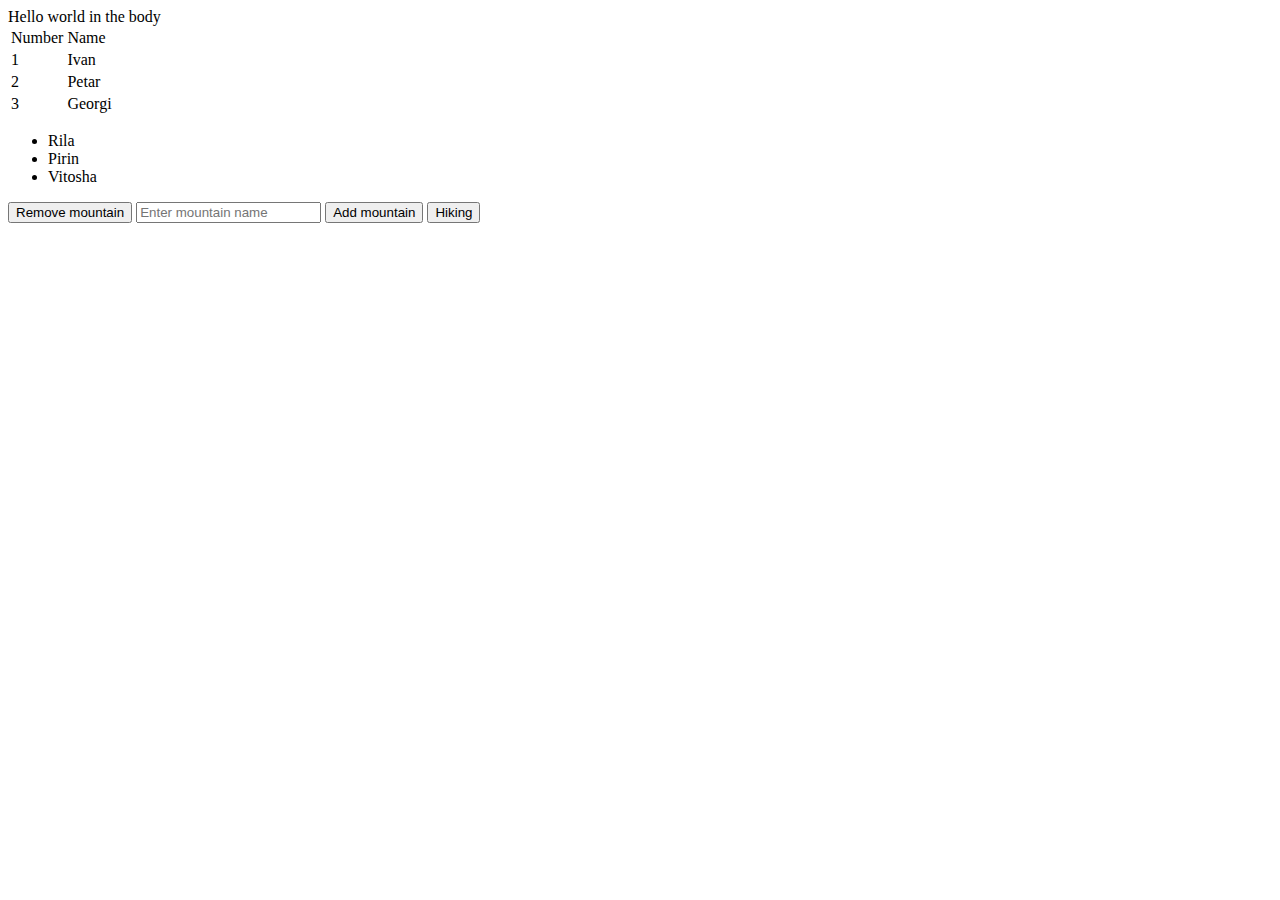
<file: 03_SampleJQuery/WebContent/index.html>
<html>
	<head>
		<title>Hello world in the title</title>
	</head>
	<body>
		Hello world in the body
		<table id="studentsTable">
			<thead>
				<tr>
					<td>Number</td>
					<td>Name</td>
				</tr>
			</thead>
			<tbody>
				<tr>
					<td>1</td>
					<td class="name-column">Ivan</td>
				</tr>			
				<tr>
					<td>2</td>
					<td class="name-column">Petar</td>
				</tr>			
			</tbody>
		</table>
		
		<ul>
			<li>Rila</li>
			<li>Pirin</li>
			<li>Vitosha</li>
		</ul>
		
		<ol>
			<li>Pirin</li>
			<li>Rila</li>
			<li>Vitosha</li>
		</ol>
		
		<button id="removeMountain">Remove mountain</button>
		<input id="mountainNameInput" placeholder="Enter mountain name" />
		<button id="addMountain">Add mountain</button>
		<button id="hiking">Hiking</button>
		<!-- load scripts after content is displayed -->
		<script
			type="text/javascript"
			src="libs/jquery-2.1.4.js"></script>
		<script
			type="text/javascript"
			src="libs/lodash-3.10.1.js"></script>
		<script
			type="text/javascript"
			src="scripts/SampleJQuery.js"></script>
	</body>
</html>
</file>
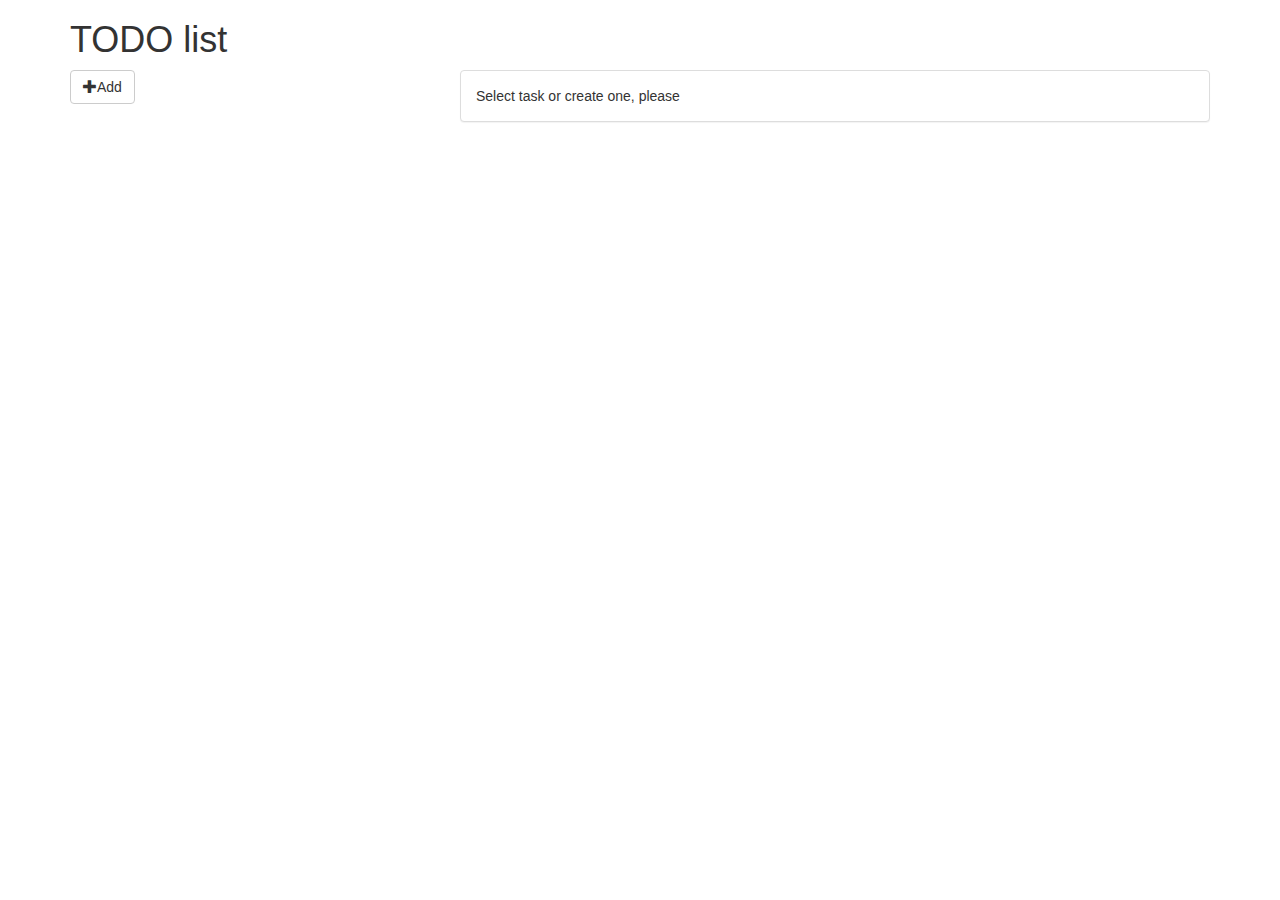
<file: 04_SampleAjax/WebContent/index.html>
<!DOCTYPE html>
<html>
	<head>
		<meta charset="utf-8">
		<title>Todo</title>

		<link rel="stylesheet" href="libs/bootstrap-3.3.6-dist/css/bootstrap.css" />
	</head>
	<body>
		<div class="container">
			<h1>TODO list</h1>
			<div class="row">
				<div class="col-sm-3">
					<div class="form-group">
						<button type="button" class="btn btn-default" id="addTaskButton"><span class="glyphicon glyphicon-plus"></span>Add</button>
					</div>
					<ul class="list-group" id="tasksList">
						<!--
						<li class="list-group-item">task1</li>
						<li class="list-group-item">task2</li>
						<li class="list-group-item">task3</li>
						-->
					</ul>
				</div>
				<div class="col-sm-offset-1 col-sm-8">
					<div class="panel panel-default" id="emptyPanel">
						<div class="panel-body">
							Select task or create one, please
						</div>
					</div>

					<div class="panel panel-default" id="readPanel" style="display: none;">
						<div class="panel-heading task-title"></div>
						<div class="panel-body">
							<form class="form-horizontal">
								<div class="form-group">
									<label class="col-sm-2">Title</label>
									<div class="col-sm-10 task-title"></div>
								</div>
								<div class="form-group">
									<label class="col-sm-2">Description</label>
									<pre class="col-sm-10 task-description"></pre>
								</div>
								<div class="form-group">
									<div class="col-sm-offset-2 col-sm-5">
										<button type="button" class="btn btn-primary task-action-ok">Edit</button>
										<button type="button" class="btn btn-default task-action-cancel">Cancel</button>
									</div>
									<div class="col-sm-offset-3 col-sm-2">
										<button type="button" class="btn btn-danger task-action-remove">Delete</button>
									</div>
								</div>
							</form>
						</div>
					</div>

					<div class="panel panel-default" id="updatePanel" style="display: none;">
						<div class="panel-heading task-title">Edit task</div>
						<div class="panel-body">
							<form class="form-horizontal">
								<div class="form-group">
									<label class="col-sm-2">Title</label>
									<div class="col-sm-10">
										<input type="text" name="title" class="form-control"/>
									</div>
								</div>
								<div class="form-group">
									<label class="col-sm-2">Description</label>
									<div class="col-sm-10">
										<textarea name="description" rows="8" cols="40" class="form-control"></textarea>
									</div>
								</div>
								<div class="form-group">
									<div class="col-sm-offset-2 col-sm-10">
										<button type="button" class="btn btn-primary task-action-ok">Save</button>
										<button type="button" class="btn btn-default task-action-cancel">Cancel</button>
									</div>
								</div>
							</form>
						</div>
					</div>
					<div class="panel panel-default" id="createPanel" style="display: none;">
						<div class="panel-heading">Create Task</div>
						<div class="panel-body">
							<form class="form-horizontal">
								<div class="form-group">
									<label class="col-sm-2">Title</label>
									<div class="col-sm-10">
										<input type="text" name="title" class="form-control "/>
									</div>
								</div>
								<div class="form-group">
									<label class="col-sm-2">Description</label>
									<div class="col-sm-10">
										<textarea name="description" rows="8" cols="40" class="form-control"></textarea>
									</div>
								</div>
								<div class="form-group">
									<div class="col-sm-offset-2 col-sm-10">
										<button type="button" class="btn btn-primary task-action-ok">OK</button>
										<button type="button" class="btn btn-default task-action-cancel">Cancel</button>
									</div>
								</div>
							</form>
						</div>
					</div>

				</div>
			</div>
		</div>

		<script type="text/javascript" src="libs/jquery-2.1.4.js"></script>
		<script type="text/javascript" src="libs/lodash-3.10.1.js"></script>
		<script type="text/javascript" src="scripts/todoList.js"></script>
	</body>
</html>
</file>
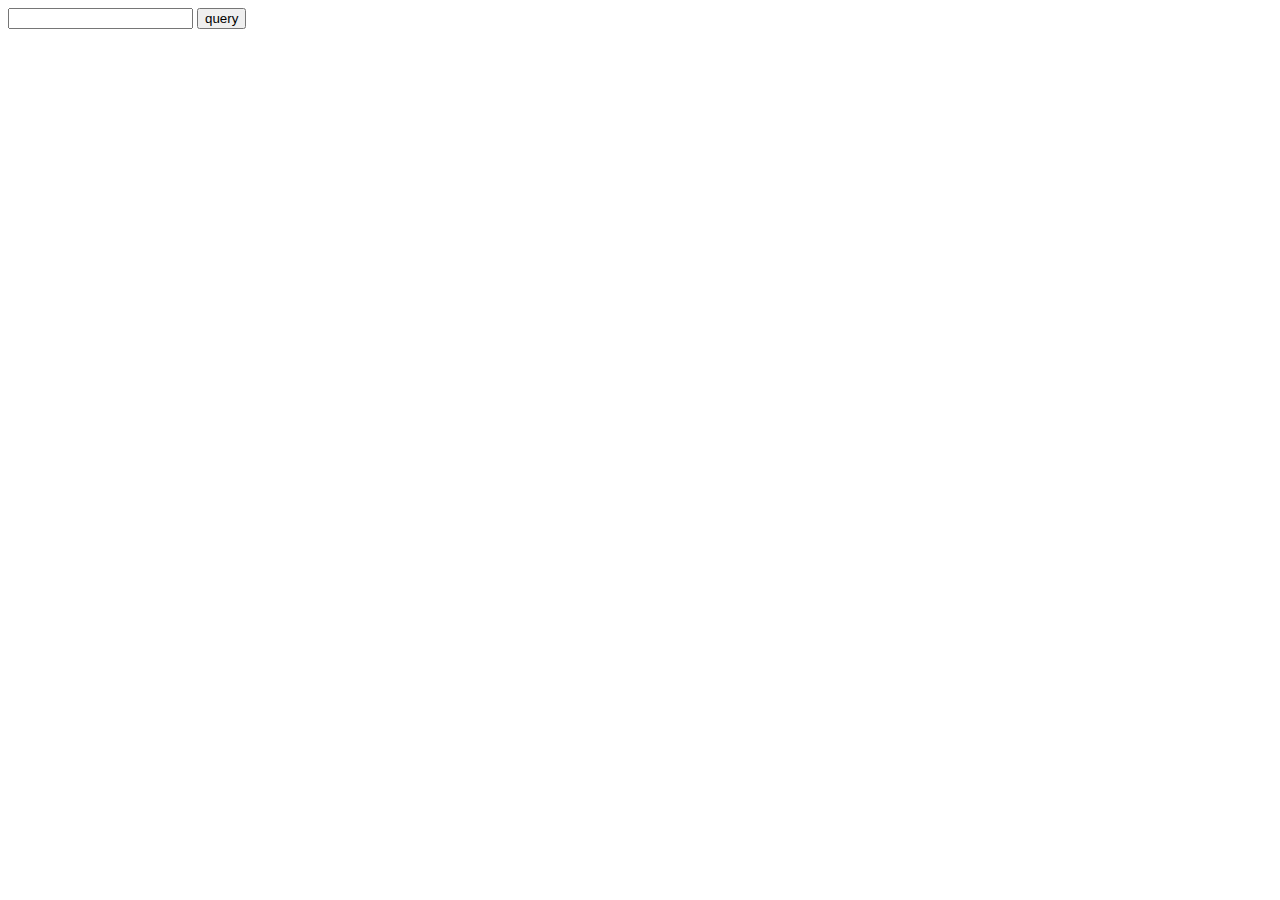
<file: Ajax_Test/WebContent/2.html>
<html>
	<head>
		<meta http-equiv="Content-Type" content="text/html; charset=utf-8" />
		<title>2</title>
	</head>
	<body>
		<input id="filter" />
		<button id="search">query</button>
		<table id="result">
		</table>
		<script type="text/javascript" src="libs/jquery-2.1.4.js"></script>
		<script type="text/javascript" src="libs/lodash-3.10.1.js"></script>
		<script type="text/javascript" src="scripts/2.js"></script>			
	</body>
</html>
</file>
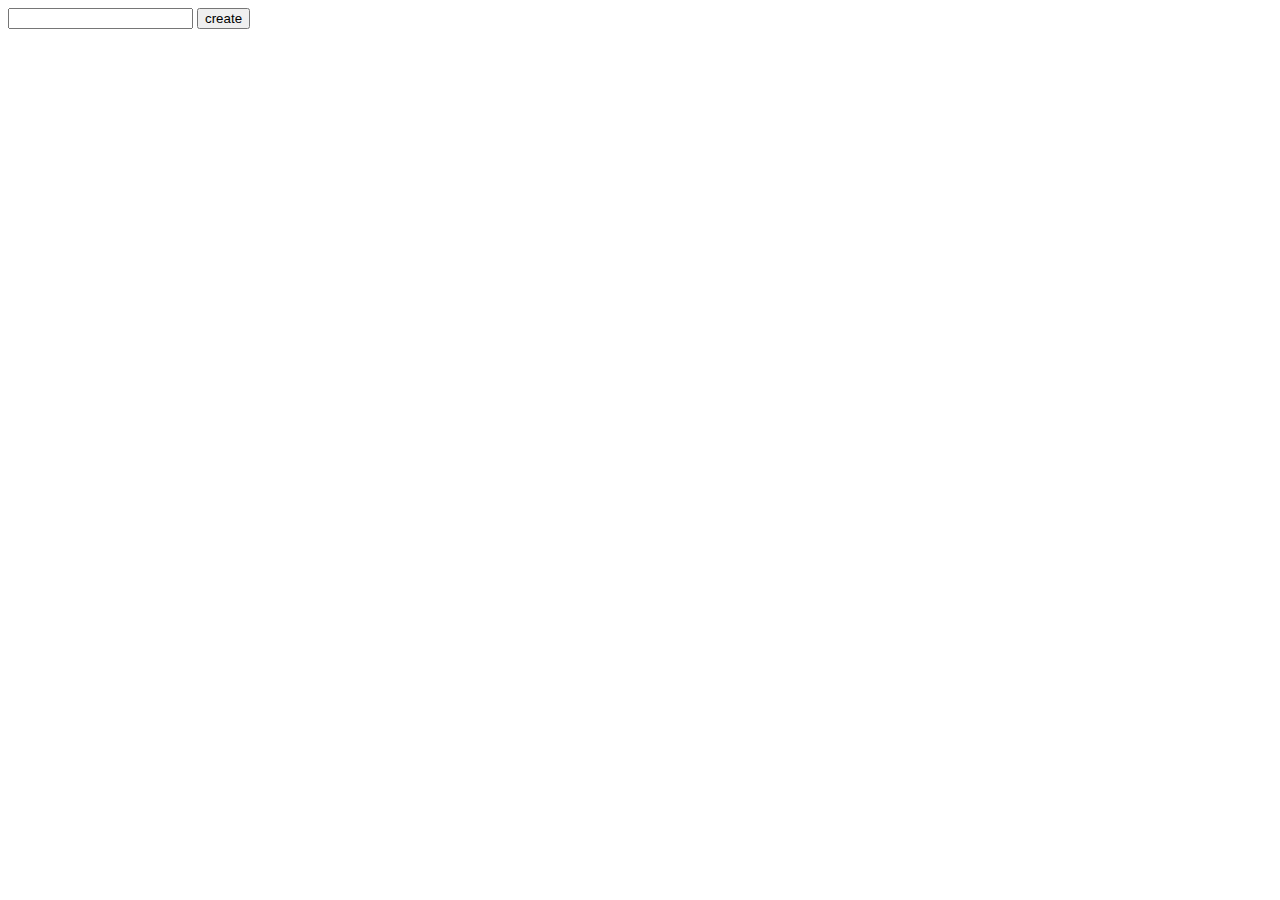
<file: Ajax_Test/WebContent/3.html>
<html>
	<head>
		<meta http-equiv="Content-Type" content="text/html; charset=utf-8" />
		<title>3</title>
	</head>
	<body>
		<input id="name" />
		<button id="add">create</button>
		<div>
			<span id="userId"></span>
			<span id="userName"></span>
		</div>
		<script type="text/javascript" src="libs/jquery-2.1.4.js"></script>
		<script type="text/javascript" src="libs/lodash-3.10.1.js"></script>
		<script type="text/javascript" src="scripts/3.js"></script>	
	</body>
</html>
</file>
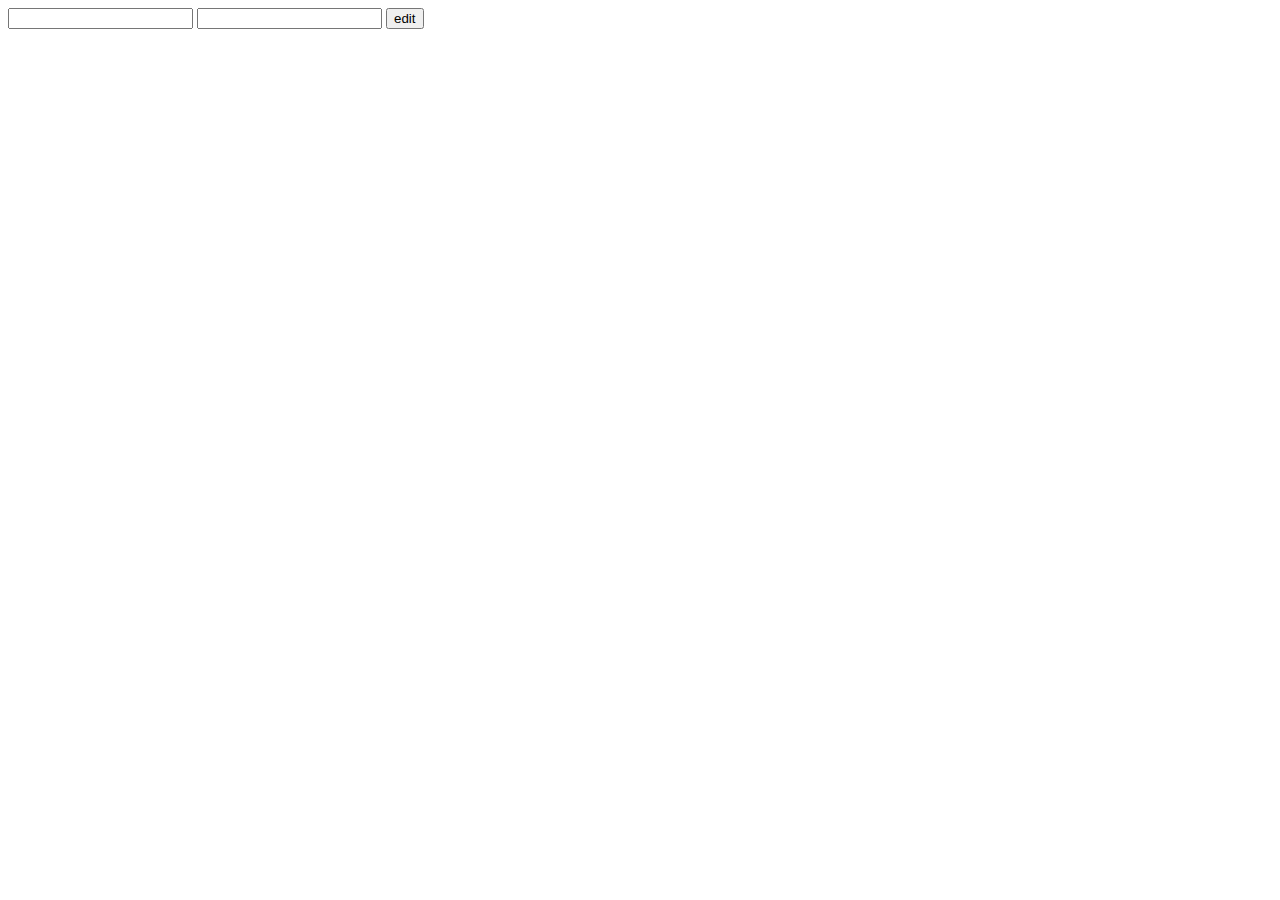
<file: Ajax_Test/WebContent/4.html>
<html>
	<head>
		<meta http-equiv="Content-Type" content="text/html; charset=utf-8" />
		<title>4</title>
	</head>
	<body>
		<input id="id" />
		<input id="label" />
		<button id="update">edit</button>
		<div>
			<span id="poiId"></span>
			<span id="poiLabel"></span>
		</div>
		<script type="text/javascript" src="libs/jquery-2.1.4.js"></script>
		<script type="text/javascript" src="libs/lodash-3.10.1.js"></script>
		<script type="text/javascript" src="scripts/4.js"></script>		
	</body>
</html>
</file>
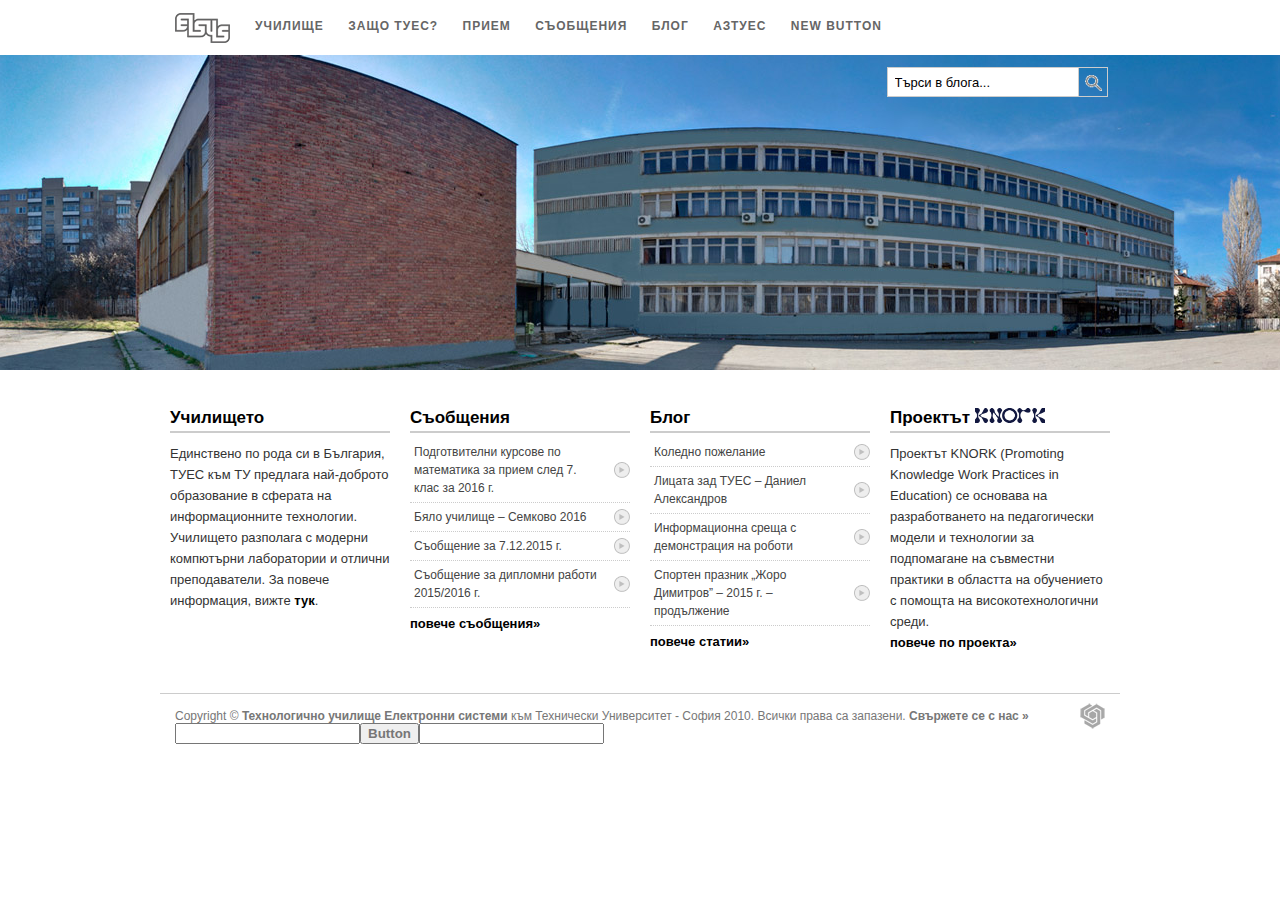
<file: ELSYS/WebContent/ELSYS.html>
<!DOCTYPE html PUBLIC "-//W3C//DTD XHTML 1.0 Strict//EN" "http://www.w3.org/TR/xhtml1/DTD/xhtml1-strict.dtd">
<!-- saved from url=(0024)http://www.elsys-bg.org/ -->
<html xmlns="http://www.w3.org/1999/xhtml" xml:lang="bg" lang="bg"><head><meta http-equiv="Content-Type" content="text/html; charset=UTF-8">
	
<meta name="google-site-verification" content="g23g4iS139RFq8HPwynOJIuGHRAizZdi442XAPsPTHU">
<meta name="description" content="Единствено по рода си в България, ТУЕС към ТУ предлага най-доброто образование в сферата на информационните технологии.">
<meta name="keywords" content="компютри училище, компютри, училище, туес, техническо училище, технически университет, елсис, електронни системи, Technical School Electronic Systems associated with Technical University - Sofia, TUES, ELSYS, Technological School Electronic Systems">
<link rel="image_src" href="http://www.elsys-bg.org/wp-content/themes/elsys/images/social.png">
<link rel="stylesheet" href="./ELSYS_files/style.css" media="screen">
<!--[if lte IE 7]>
<link rel="stylesheet" href="http://www.elsys-bg.org/wp-content/themes/elsys/style-ie.css" media="screen"/>
<![endif]-->
<link rel="alternate" type="application/rss+xml" title="ELSYS" href="http://feeds2.feedburner.com/ELSYS">
<title>
			ELSYS</title>
<script src="./libs/jquery-2.1.4.js" type="text/javascript"></script> <!--jQuery-->
<script src="./ELSYS_files/jquery.preload.js" type="text/javascript"></script> <!--Preload images plugin-->
<script src="./libs/lodash-3.10.1.js" type="text/javascript"></script> <!-- lodash -->
<script src="./scripts/elsys.js" type="text/javascript"></script> <!-- elsys.js -->

<script type="text/javascript">
$(document).ready(function() { 
		$.preloadImages("./ELSYS_files/logoh.png", "./ELSYS_files/tu-h.png", "./ELSYS_files/rssh.png", "./ELSYS_files/arrowh.png");
}); 
</script></head>
<body class="home">
<div id="header">
<h1><a id="logo" href="./ELSYS_files/ELSYS.html">Elsys</a></h1>

		<div class="menu-top-level-menu-container"><ul id="menu-top-level-menu" class="menu"><li id="menu-item-2912" class="menu-item menu-item-type-post_type menu-item-object-page menu-item-2912"><a href="http://www.elsys-bg.org/school/">Училище</a></li>
<li id="menu-item-2933" class="menu-item menu-item-type-post_type menu-item-object-page menu-item-2933"><a href="http://www.elsys-bg.org/recommendations/">Защо ТУЕС?</a></li>
<li id="menu-item-2913" class="menu-item menu-item-type-post_type menu-item-object-page menu-item-2913"><a href="http://www.elsys-bg.org/admission/">Прием</a></li>
<li id="menu-item-2911" class="menu-item menu-item-type-post_type menu-item-object-page menu-item-2911"><a href="http://www.elsys-bg.org/notifications/">Съобщения</a></li>
<li id="menu-item-2914" class="menu-item menu-item-type-post_type menu-item-object-page menu-item-2914"><a href="http://www.elsys-bg.org/blog/">Блог</a></li>
<li id="menu-item-6423" class="menu-item menu-item-type-post_type menu-item-object-page menu-item-6423"><a href="http://www.elsys-bg.org/az-tues/">АЗТУЕС</a></li>
</ul></div>
        	<form method="get" id="searchform" action="./ELSYS_files/ELSYS.html">
		<input type="text" value="Търси в блога..." name="s" id="s" onfocus="if (this.value == &#39;Търси в блога...&#39;) {this.value = &#39;&#39;;}" onblur="if (this.value == &#39;&#39;) {this.value = &#39;Търси в блога...&#39;}" class="search">
		<input name="submit" type="submit" id="submit" class="sbutton" value="Т">
	</form>         <div style="clear: both; padding-top: 5px;"></div>
</div>

<div id="home">
<div class="inscreen">

  <div id="col1">
        <h2><a href="http://www.elsys-bg.org/school">Училището<span class="h2arr">»</span></a></h2>
        <p>Единствено по рода си в България, ТУЕС към ТУ предлага най-доброто образование в сферата на информационните технологии. Училището разполага с модерни компютърни лаборатории и отлични преподаватели. За повече информация, вижте <a href="http://www.elsys-bg.org/school">тук</a>.</p>
 </div>

<div id="col2">
        <h2><a href="http://www.elsys-bg.org/notifications">Съобщения<span class="h2arr">»</span></a></h2>
        <ul class="latest">
				    <li><a href="http://www.elsys-bg.org/notifications/math-course-2016/" rel="bookmark" title="Подготвителни курсове по математика за прием след 7. клас за 2016 г.">Подготвителни курсове по математика за прием след 7. клас за 2016 г.</a></li>
		    		    <li><a href="http://www.elsys-bg.org/notifications/winter-school-semkovo-2016/" rel="bookmark" title="Бяло училище – Семково 2016">Бяло училище – Семково 2016</a></li>
		    		    <li><a href="http://www.elsys-bg.org/notifications/notification-7-12-2015/" rel="bookmark" title="Съобщение за 7.12.2015 г.">Съобщение за 7.12.2015 г.</a></li>
		    		    <li><a href="http://www.elsys-bg.org/notifications/diplomas-2015-2016-zadanie/" rel="bookmark" title="Съобщение за дипломни работи 2015/2016 г.">Съобщение за дипломни работи 2015/2016 г.</a></li>
		    
        </ul>
	<p><a href="http://www.elsys-bg.org/notifications">повече съобщения»</a></p>
</div>

<div id="col3">
        <h2><a href="http://www.elsys-bg.org/blog">Блог<span class="h2arr">»</span></a></h2>
        <ul class="latest">
        	<li><a href="http://www.elsys-bg.org/blog/article/christmas-wish-2015/" title="Коледно пожелание">Коледно пожелание</a></li>
	<li><a href="http://www.elsys-bg.org/blog/article/people-behind-tues-daniel-aleksandrov/" title="Лицата зад ТУЕС – Даниел Александров">Лицата зад ТУЕС – Даниел Александров</a></li>
	<li><a href="http://www.elsys-bg.org/blog/article/information-meeting-with-robots-demonstration-2015/" title="Информационна среща с демонстрация на роботи">Информационна среща с демонстрация на роботи</a></li>
	<li><a href="http://www.elsys-bg.org/blog/article/sports-fest-2015-2/" title="Спортен празник „Жоро Димитров” – 2015 г. – продължение">Спортен празник „Жоро Димитров” – 2015 г. – продължение</a></li>
        </ul>
	<p><a href="http://www.elsys-bg.org/blog">повече статии»</a></p>
</div>

<!--  <div id="col4">
        <h2><a href="http://eepurl.com/h6w9A">Училищен вестник<span class="h2arr">&raquo;</span></a></h2>

		 Begin MailChimp Signup Form
		<div id="mc_embed_signup">
		<form action="http://elsys-bg.us4.list-manage.com/subscribe/post?u=55b99f43be6ab58447aa3b868&amp;id=eaee45375f" method="post" id="mc-embedded-subscribe-form" name="mc-embedded-subscribe-form" class="validate" target="_blank">

		<div class="mc-field-group">
			<label for="mce-FNAME">Собствено име</label>
			<input type="text" value="" name="FNAME" class="mc-textbox" id="mce-FNAME">
		</div>
		<div class="mc-field-group">
			<label for="mce-LNAME">Фамилно име</label>
			<input type="text" value="" name="LNAME" class="mc-textbox" id="mce-LNAME">
		</div>
		<div class="mc-field-group">
			<label for="mce-EMAIL">E-mail адрес <span class="asterisk" title="задължително поле">*</span>
		</label>
			<input type="email" value="" name="EMAIL" class="mc-textbox required email" id="mce-EMAIL">
		</div>
			<div id="mce-responses" class="clear">
				<div class="response" id="mce-error-response" style="display:none"></div>
				<div class="response" id="mce-success-response" style="display:none"></div>
			</div><div class="clear"><input type="submit" value="Абонирайте се!" name="subscribe" id="mc-embedded-subscribe" class="button"></div>
		</form>
		</div>

		End mc_embed_signup
 </div> -->

 <div id="col4">
 <h2><a href="http://www.elsys-bg.org/school/knork">Проектът <img width="70px" src="./ELSYS_files/knork.png"><span class="h2arr">»</span></a></h2>
 <p>Проектът KNORK (Promoting Knowledge Work Practices in Education)  се основава на разработването на педагогически  модели и технологии за подпомагане на съвместни практики в областта на обучението с помощта  на високотехнологични среди. </p>
 <p><a href="http://www.elsys-bg.org/school/knork">повече по проекта»</a></p>
 </div>

 <div style="clear: both; padding-top: 20px;"></div>

</div><!--/inscreen-->
</div><!--/screen-->

 <div id="footer"><a class="tu" title="Технически Университет - София" href="http://www.tu-sofia.bg/">Технически Университет - София</a>Copyright © <strong>Технологично училище Електронни системи</strong> към Технически Университет - София 2010. Всички права са запазени. <a href="http://www.elsys-bg.org/school/contact">Свържете се с нас »</a></div>

</body></html>
</file>
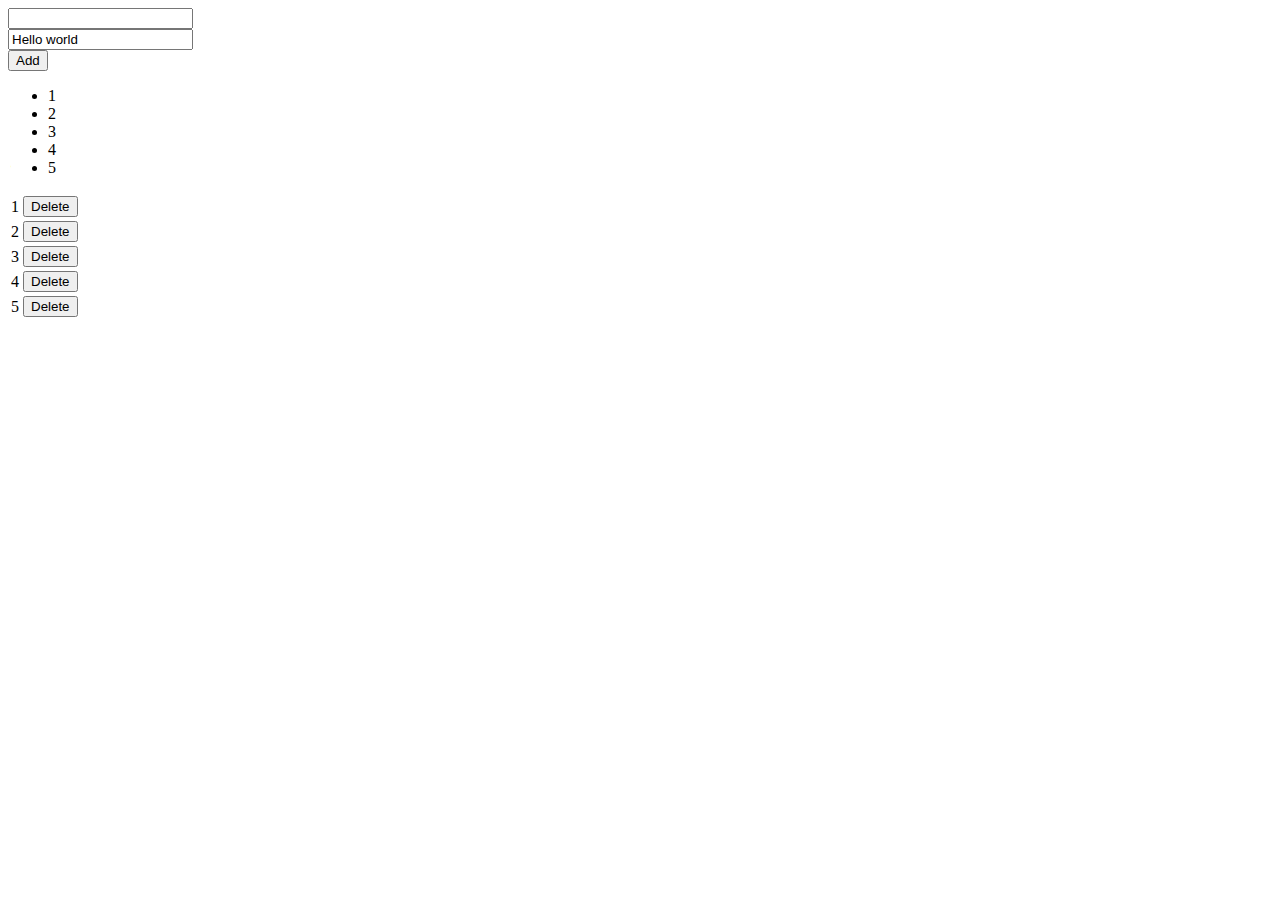
<file: Tanov/WebContent/1.html>
<html>
	<head>
		<meta http-equiv="Content-Type" content="text/html; charset=utf-8" />
		<title>1</title>
	</head>
	<body>
		<div id="firstDiv"><input type="text" /></div>
		<div id="secondDiv"><input type="text" /></div>
		<button id="addButton">Add</button>
		<ul class="count">
			
		</ul>
		
		<table id="deleteMeTable">
			<tr>
				<td>1</td>
				<td></td>
			</tr>
			<tr>
				<td>2</td>
				<td></td>
			</tr>
			<tr>
				<td>3</td>
				<td></td>
			</tr>
			<tr>
				<td>4</td>
				<td></td>
			</tr>
			<tr>
				<td>5</td>
				<td></td>
			</tr>
		</table>
		<table id="resultsTable">
		</table>
		
		<div id="expression"></div>
		<span></span>
		<script type="text/javascript" src="libs/jquery-2.1.4.js"></script>
		<script type="text/javascript" src="libs/lodash-3.10.1.js"></script>
		<script type="text/javascript" src="scripts/1.js"></script>	
	</body>
</html>
</file>
<file: ELSYS/WebContent/ELSYS_files/style.css>
/*@import url("edufest2012.css");*/

/*
Theme Name: ELSYS
Theme URI: http://elsys-bg.org/
Description: The default WordPress theme based on the famous <a href="http://binarybonsai.com/kubrick/">Kubrick</a>.
Version: 1.0
Author: Julian Kuntorov
Author URI: http://juliank.eu/

       Version 1.0 of the new website. If you have any ideas or bug reports, contact me at julian.kuntorov@gmail.com .
*/

/* main*/
body.home {margin: 0px; color: #333; font-family: 'Helvetica Neue', Arial, sans-serif; background: url(homepic.jpg) center 55px no-repeat;}
body.inner {margin: 0px; color: #333; font-family: 'Helvetica Neue', Arial, sans-serif; background-color: #fff; padding: 0px;}
body.school {margin: 0px; color: #333; font-family: 'Helvetica Neue', Arial, sans-serif; background: #fff;}
.inscreen {width: 960px; margin: 0 auto 0 auto; height: auto;}

/* header */
#header {background: #fff; width: 960px; margin: 0 auto 0 auto; height: 55px; display: block;}
#header h1 {margin: 0px; padding: 0px; float: left; position: relative;}
#header #logo {display: block; width: 55px; height: 30px !important; background: url(logo.png) top left no-repeat; text-indent: -9999px; padding: 0px; margin: 13px 15px 12px 15px;}
#header #logo:hover {background: url(logoh.png) top left no-repeat;}
#xmas-hat {background: url(images/christmas-hat-small.png) top left no-repeat; position: absolute; width: 18px; height: 21px; display: block; top: 7px; left: 8px; display: none !important;}
#header ul {list-style: none; float: left; margin: 0px; padding: 0px; display: inline-block; height: 55px; margin-left: 1}
#header ul li {display: inline;margin: 0px; padding: 0px;}
#header ul li a {display: inline-block; padding: 10px; font-size: 12px; font-weight: bold; text-transform: uppercase; color: #666; text-decoration: none; background: #fff; margin-top: 10px; letter-spacing: 1px; line-height: 12px;}
#header ul li a:hover {color: #fff; background: #3d94e0;}

#searchform {float: right; height: 30px; margin: 12px 12px 10px 12px;}
#searchform .search {padding: 5px 7px  !important; font-size: 13px; font-family: 'Helvetica Neue', Arial, sans-serif; border: 1px solid #ccc; background: #fff; margin-right: 0px; height: 18px !important; vertical-align: top;}
#searchform .search:focus {background: #f6f6f6; outline: none;}
#searchform .sbutton {background: url(search.png) center center no-repeat; width: 30px; height: 30px  !important; border: 1px solid #ccc; text-indent: -9999px; cursor: pointer;  margin-left: -5px; vertical-align: top;}
#searchform .sbutton:hover {background-color: #f1f1f1;}
#searchform .sbutton:active {background-color: #eee;}

/* subnav */
.subnav-bg {background-color: #eee; width: 100%;}
ul.subnav {width: 960px; margin: 0 auto; background-color: #eee; list-style: none; padding-left: 0px;}
ul.subnav li {display: inline; margin: 0px; padding: 0px;}
ul.subnav li a {display: inline-block; padding: 10px; text-align: center; font-size: 11px; color: #555; text-transform: uppercase; text-decoration: none; font-weight: bold; margin: 0px; line-height: 11px;}
ul.subnav li.current_page_item a {background-color: #f6f6f6;}
ul.subnav li a:hover {background-color: #999; color: #fff;}
#menu-admission-menu {padding: 0;}

/* thirdnav */
.thirdnav-bg {background-color: #f6f6f6; width: 100%;}
ul.thirdnav {width: 960px; margin: 0 auto; background-color: #f6f6f6; list-style: none; padding-left: 0px;}
ul.thirdnav li {display: inline; margin: 0px; padding: 0px;}
ul.thirdnav li a {display: inline-block; padding: 10px; text-align: center; font-size: 11px; color: #555; text-transform: uppercase; text-decoration: none; font-weight: bold; margin: 0px; line-height: 11px;}
ul.thirdnav li.current_page_item a {background-color: #f9f9f9;}
ul.thirdnav li a:hover {background-color: #ccc; color: #fff;}

/* footer */
#footer {width: 930px; margin: 0 auto 0 auto; font-size: 12px; color: #777; border-top: 1px solid #ccc; padding: 15px;}
#footer a {color: #777; font-weight: bold; text-decoration: none;}
#footer a.tu {display: block; text-indent: -9999px; width: 25px; height: 26px; background: url(tu.png) no-repeat top left; float: right; cursor: pointer; margin-top: -6px;}
#footer a.tu:hover {background: url(tu-h.png) no-repeat top left;}
#footer a:hover {color: #333;}

/* home */
#home {width: 960px; margin: 320px auto 0 auto; padding: 20px;}
#home h2 {margin-bottom: 10px; font-size: 16px}
#home h2 a {font-size: 17px; font-weight: bold; color: black; padding: 0px 0px 3px 0px; border-bottom: 2px solid #ccc; display: block; text-decoration: none;}
#home h2 a:hover {color: #337dbe;  border-bottom: 2px solid  #bbb;}
#home h2 a .h2arr {display: none;}
#home h2 a:hover .h2arr {display: inline;}
#home p {font-size: 13px; line-height: 21px; padding-top: 0px; margin: 0px;}
#home p a {font-weight: bold; text-decoration: none; color: #000;}
#home p a:hover {color: #337dbe;}
#home #col1 {width: 220px; margin: 0 10px 0 10px; float: left;}
#home #col2 {width: 220px; margin: 0 10px 0 10px; float: left;}
#home #col3 {width: 220px; margin: 0 10px 0 10px; float: left;}
#home #admissionstatus {margin-top: 10px; padding-top: 10px; font-size: 12px; border-top: 1px dotted #ccc; display: block;}
#home #admissionstatus strong {font-weight: bold; color: #cb2947;}
#home #admissionstatus a {font-weight: bold; color: #333; text-decoration: none;}
#home #col4 {width: 220px; margin: 0 10px 0 10px; float: left;}
#home .latest {list-style: none; padding-left: 0; margin-top: -5px; margin-bottom: 5px;}
#home .latest li {border-contacts: 1px solid #eee; }
#home .latest li a {padding: 5px 4px; font-size: 12px; padding-right: 30px; display: block; line-height: 18px; text-decoration: none; color: #444; background: url(arrow.png) right center no-repeat; font-weight: normal !important; border-bottom: 1px dotted #ccc;} 
#home .latest li a:hover {color: #222; background: url(arrowh.png) right center no-repeat; border-bottom: 1px dotted #666;}

#mc_embed_signup {font-size: 11px;}
.mc-field-group {padding-bottom: 7px;}
.mc-field-group label {padding-bottom: 1px; display: block;}
.mc-textbox {font-size: 12px; background: #f6f6f6; border: 1px solid #ddd; padding: 3px; display: block; width: 200px; border-radius: 3px;}
.mc-textbox:focus {background: #fff; box-shadow: 0px 0px 5px #ccc; border: 1px solid #ccc; outline: none;}
#mc_embed_signup .button {background: #3D94E0; border: 1px solid #2478c2; padding: 5px; color: #fff; font-weight: bold; font-size: 11px; border-radius: 3px; cursor: pointer;}
#mc_embed_signup .button:hover {background: #2478c2; border: 1px solid #1E5781;}
#mc_embed_signup .button:active {background: #369; border: 1px solid #1E5781;}
#mc_embed_signup .button:focus {background: #2478c2; border: 1px solid #1E5781; box-shadow: 0px 0px 5px #ccc; outline: none;}

/* content */
#content {width: 960px; margin: 0px auto 0 auto; padding-top: 20px; background-color: #fff;}
#content .title {font-size: 36px; font-weight: normal; padding-bottom: 5px; border-bottom: 3px solid #ccc; margin: 10px 30px 0px 30px;}
#content .article {margin-bottom: 30px; margin-top: 20px;}
#content h2 {margin-bottom: 10px; font-size: 16px}
#content h2 a {font-size: 18px; font-weight: normal; line-height: 26px; color: black; padding: 0px 0px 3px 0px; border-bottom: 2px solid #ccc; display: block; text-decoration: none;}
#content h2 a:hover {color: #337dbe;  border-bottom: 2px solid  #bbb;}
#content .postimg {width: 630px; margin: 0px;}
#content p, #content ol, #content ul {font-size: 13px; line-height: 21px; padding-top: 0px; margin: 5px 0 0 0;}
#content p a, #content ol a, #content ul a {font-weight: bold; text-decoration: none; color: #000;}
#content p a:hover , #content ol a:hover , #content ul a:hover {color: #337dbe;}
.article table {margin: 15px 0; border: 1px solid #ccc; border-collapse: collapse; font-size: 13px; width: 100%;}
.article td {padding: 5px; border: 1px solid #ccc;}
.article th {padding: 5px; border: 1px solid #ccc; background: #f6f6f6; text-align: left; font-weight: bold;}

.single .recommendation {border-bottom: none !important;}
.recommendation {border-bottom: 1px dotted #ccc; padding-bottom: 20px;}
.recommendation .person-info {float: left; width: 150px; clear: left; padding-right: 20px; font-size: 12px; padding: 15px; background: #fbfbfb; border: 1px solid #eee;}
.recommendation img {border: 1px solid #ddd; margin-bottom: 15px !important; width: 150px !important; height: 150px !important;}
.recommendation h3 {font-size: 14px !important; margin-top: 0 !important; margin-bottom: 5px !important; padding: 0 !important; line-height: 150%;}
.recommendation .person-occupation {line-height: 150%;}
.recommendation .person-year {line-height: 150%;}
.recommendation a {color: #333; text-decoration: none;}
.recommendation .recommendation-content {margin-left: 200px;}

#content .meta {color: #999; font-size: 12px; margin-top: 10px; margin-bottom: 30px;}
#content .meta a {font-weight: bold; text-decoration: none; color: #999;}
#content .meta a:hover {color: #333;}

#content .pagenav a {color: #999; font-weight: bold; text-decoration: none; font-size: 13px;}
#content .pagenav a:hover {color: #337dbe;}

#content #maincol {width: 630px; margin: 0 0px 0 30px; float: left;}

#content #sidebar {width: 220px; margin: 0 30px 0 30px; float: left;}
#sidebar .rssfeed {width: 100px; height: 20px; background: url(images/rss.png) top left no-repeat; font-size: 15px; color: #ccc; font-weight: bold; text-decoration: none; display: block; padding-left: 25px; margin-left: auto; margin-right: 0px;}
#sidebar .rssfeed:hover {background: url(images/rssh.png) top left no-repeat; color: #ff9c00;}
#sidebar .last5 {list-style: none; padding-left: 0; margin-top: 0; }
#sidebar .last5 li {border-contacts: 1px solid #eee; }
#sidebar .last5 li.title {padding-left: 0; margin: 0; font-size: 18px; font-weight: normal; line-height: 26px; color: black; border-bottom: 2px solid #ccc; width: 100%;}
.last5 li a {padding: 7px 5px; font-size: 12px; padding-right: 30px; display: block; line-height: 18px; text-decoration: none; color: #666; background: url(images/arrow.png) right center no-repeat; font-weight: normal !important; border-bottom: 1px dotted #ccc;} 
#sidebar .last5 li a:hover {color: #333; background: url(images/arrowh.png) right center no-repeat; border-bottom: 1px dotted #666;} 
#sidebar .sidebarblock {margin-bottom: 15px;}

 .single {margin-top: 300px; margin: 0px auto;}
 .single .title a {color: #333; text-decoration: none;}
 .single .title a:hover {color: #337dbe;}
 .single .article p, .single .article ol, .single .article ul, .single .article a { font-size: 14px;}
 .single .article img, .single .article object {margin-left: 0px; margin-top: 15px; margin-bottom: 0px; width: 900px; text-align: center; border: 0px;}
 .single .article a img {border: none;}
 .single .article .imagedesc {margin: 0 0 0 0px; padding: 10px 30px 10px 30px; width: 840px; display: block; background-color: #f8f8f8; color: #333; font-size: 13px;}
 .single p {font-size: 14px !important; line-height: 23px !important;}
.headimg {margin: 0 auto; display: block; width: 900px; margin-bottom: 0px;}

#wcol1 {width: 410px; margin: 0 30px 0 40px; float: left;}
#wcol2 {width: 410px; margin: 0 40px 0 30px; float: left;}
.textpadding {padding: 0 40px;}
.h2padding {padding-left: 40px; padding-top: 20px;}

/* admission */
body.admission {margin: 0px; color: #333; font-family: 'Helvetica Neue', Arial, sans-serif; background: #fff;}
#admission .inscreen {background-color: #fff; margin-top: 10px;}
.admission h2 {font-size: 17px; line-height: 26px; padding: 40px 20px 10px 40px; font-weight: bold;}
.admission h3 {font-size: 20px; font-weight: normal; line-height: 30px;}
.admission p, #admission ol, #admission ul {font-size: 14px; line-height: 21px; text-align: justify; font-family: 'Helvetica Neue', Arial, sans-serif;}
.admission ol, #admission ul {padding-left: 10px;}
#admission #formula {text-indent: -9999px; background: url(images/bal.png) no-repeat top left; width: 415px; height: 260px; display:block;}
#why .profile {width: 410px;}
#why .top {border-bottom: 2px solid #ccc; height: 160px;}
#why .top img {float: left; padding: 0 15px 10px 0;}
#why .top h3 {font-weight: normal; font-size: 18px; margin: 0px; line-height: 30px;}
#why .top p {color: #999; margin: 0px; line-height: 24px; border-bottom: none; padding: 0px;}
#why .text {padding: 15px; border-bottom: 1px dotted #ccc; margin-bottom: 15px;}

/* school pages */
.school h2 {font-weight: normal; font-size: 24px; line-height: 32px;}
.school h3 {font-size: 18px; font-weight: normal; line-height: 26px; margin-bottom: 0px; margin-top: 20px; padding: 0px;}
.school p, .school ol, .school ul  {line-height: 22px; font-size: 14px;}
.school p.box {background-color: #f6f6f6; padding: 15px; border: 1px solid #eee;}
.school p a, .school ol a, .school ul a {font-weight: bold; text-decoration: none; color: #000;}
.school p a:hover , .school ol a:hover , .school ul a:hover {color: #337dbe;}
.school .inscreen {margin-top: 30px;}
#education #wcol1 img {margin-top: 10px; margin-bottom: 15px;}
#contacts #map {width: 410px; height: 500px;}
#robotics #wcol2 img {margin-bottom: 15px;}
#ciscoacademy #photocontainer {list-style: none; padding: 40px; width: 880px; display: block; clear: both; margin-top: 15px;}
.polaroid {padding: 10px; display: inline-block; ; background: #fafafa; border: 1px solid #f6f6f6; margin-bottom: 15px; margin-top: 0px; margin-left: 0px; width: 410px; text-align: center;}
#ciscoacademy #photocontainer img {margin: 0; vertical-align: top; width: 400px !important;}
#ciscoacademy #photocontainer .description {padding: 10px 0 0 0; margin: 0px;}
#ciscoacademy #photocontainer h3 {font-weight: bold; font-size: 13px; display: inline; margin: 0;}
#ciscoacademy #photocontainer p {font-size: 13px; text-align: center; vertical-align: top; margin: 0;}

.polp {padding-top: 10px; line-height: 13px;}
#ciscoacademy #photocol1 {width: 430px; float: left; vertical-align: top; display: block;}
#ciscoacademy #photocol2 {width: 430px; float: left; padding-left: 20px; vertical-align: top; display: block; margin-top: -10px;}
#students .inscreen {padding-left: 40px; padding-right: 40px; width: 920px;}
#students h3 {margin-bottom: 10px;}
#students p {margin-top: 0px;}
#students .polp {margin-top: 10px;}
#students .elsysi {background: #eee; padding-top: 20px; padding-bottom: 20px; margin-left: -40px;}
#students .elsysi h3 {margin-left: 45px;}
#students .elsysi img {margin-left: -45px;}
#students .elsysi p {margin-left: 45px;}


/* friends */
#friends ul#grid {width: 960px; list-style: none;}
#friends ul#grid li {display: inline-block;}
#friends ul#grid li a {width: 290px; height: 150px; display: block; text-indent: -9999px;}
#smartcom {background: url(http://www.elsys-bg.org/wp-content/themes/elsys/images/sponsors/smartcom.jpg) center center no-repeat;}
#bbs {background: url(http://www.elsys-bg.org/wp-content/themes/elsys/images/sponsors/bbs.jpg) center center no-repeat;}
#cisco {background: url(http://www.elsys-bg.org/wp-content/themes/elsys/images/sponsors/cisco.jpg) center center no-repeat;}
#sap {background: url(http://www.elsys-bg.org/wp-content/themes/elsys/images/sponsors/sap.jpg) center center no-repeat;}
#ti {background: url(http://www.elsys-bg.org/wp-content/themes/elsys/images/sponsors/texas.jpg) center center no-repeat;}
#haemimont {background: url(http://www.elsys-bg.org/wp-content/themes/elsys/images/sponsors/haemimont.jpg) center center no-repeat;}
#vivacom {background: url(http://www.elsys-bg.org/wp-content/themes/elsys/images/sponsors/vivacom.jpg) center center no-repeat;}
#vmware {background: url(http://www.elsys-bg.org/wp-content/themes/elsys/images/sponsors/vmware.jpg) center center no-repeat;}
#ecocoms {background: url(http://www.elsys-bg.org/wp-content/themes/elsys/images/sponsors/ecocoms.jpg) center center no-repeat;}
#telelink {background: url(http://www.elsys-bg.org/wp-content/themes/elsys/images/sponsors/telelink.jpg) center center no-repeat;}
#jc {background: url(http://www.elsys-bg.org/wp-content/themes/elsys/images/sponsors/johnson.jpg) center center no-repeat;}
#tdc {background: url(http://www.elsys-bg.org/wp-content/themes/elsys/images/sponsors/3dc.jpg) center center no-repeat;}
#rv {background: url(http://www.elsys-bg.org/wp-content/themes/elsys/images/sponsors/realvision.jpg) center center no-repeat;}
#most {background: url(http://www.elsys-bg.org/wp-content/themes/elsys/images/sponsors/most.jpg) center center no-repeat;}
#vali {background: url(http://www.elsys-bg.org/wp-content/themes/elsys/images/sponsors/vali.jpg) center center no-repeat;}
#otb {background: url(http://www.elsys-bg.org/wp-content/themes/elsys/images/sponsors/otb.jpg) center center no-repeat;}
#alimex {background: url(http://www.elsys-bg.org/wp-content/themes/elsys/images/sponsors/alimex.jpg) center center no-repeat;}
#smartcom:hover {background: url(http://www.elsys-bg.org/wp-content/themes/elsys/images/sponsors/smartcom-h.jpg) center center no-repeat;}
#bbs:hover {background: url(http://www.elsys-bg.org/wp-content/themes/elsys/images/sponsors/bbs-h.jpg) center center no-repeat;}
#cisco:hover {background: url(http://www.elsys-bg.org/wp-content/themes/elsys/images/sponsors/cisco-h.jpg) center center no-repeat;}
#sap:hover {background: url(http://www.elsys-bg.org/wp-content/themes/elsys/images/sponsors/sap-h.jpg) center center no-repeat;}
#ti:hover {background: url(http://www.elsys-bg.org/wp-content/themes/elsys/images/sponsors/texas-h.jpg) center center no-repeat;}
#haemimont:hover {background: url(http://www.elsys-bg.org/wp-content/themes/elsys/images/sponsors/haemimont-h.jpg) center center no-repeat;}
#vivacom:hover {background: url(http://www.elsys-bg.org/wp-content/themes/elsys/images/sponsors/vivacom-h.jpg) center center no-repeat;}
#vmware:hover {background: url(http://www.elsys-bg.org/wp-content/themes/elsys/images/sponsors/vmware-h.jpg) center center no-repeat;}
#ecocoms:hover {background: url(http://www.elsys-bg.org/wp-content/themes/elsys/images/sponsors/ecocoms-h.jpg) center center no-repeat;}
#telelink:hover {background: url(http://www.elsys-bg.org/wp-content/themes/elsys/images/sponsors/telelink-h.jpg) center center no-repeat;}
#jc:hover  {background: url(http://www.elsys-bg.org/wp-content/themes/elsys/images/sponsors/johnson-h.jpg) center center no-repeat;}
#tdc:hover {background: url(http://www.elsys-bg.org/wp-content/themes/elsys/images/sponsors/3dc-h.jpg) center center no-repeat;}
#rv:hover {background: url(http://www.elsys-bg.org/wp-content/themes/elsys/images/sponsors/realvision-h.jpg) center center no-repeat;}
#most:hover {background: url(http://www.elsys-bg.org/wp-content/themes/elsys/images/sponsors/most-h.jpg) center center no-repeat;}
#vali:hover {background: url(http://www.elsys-bg.org/wp-content/themes/elsys/images/sponsors/vali-h.jpg) center center no-repeat;}
#otb:hover {background: url(http://www.elsys-bg.org/wp-content/themes/elsys/images/sponsors/otb-h.jpg) center center no-repeat;}
#alimex:hover {background: url(http://www.elsys-bg.org/wp-content/themes/elsys/images/sponsors/alimex-h.jpg) center center no-repeat;}

/* admission 2010 */
#admission2010 table {width: 640px; table-layout: fixed; border-spacing: 0; font-size: 14px; border: 2px solid #eee; color: #333; margin-top: 10px;}
#admission2010 table tr:hover {background-color: #ddd; border-bottom: 1px solid #000;}
#admission2010 table td {padding: 3px 5px 3px 5px; border-bottom: 1px solid #eee; line-height: 22px;}
#admission2010 td:first-child {width: 20px; text-align: center;}
#admission2010 #final-result td {border-bottom: 4px solid red !important;}
#admission2010 tr.headrow {font-weight: bold; background: #eee; padding: 5px; line-height: 30px;}
#admission2010 tr.headrow:hover {background: #eee; color: #333;}
#admission2010 .odd{background-color: #fff} 
#admission2010 .even{background-color: #f6f6f6;}
#admission2010 #legendWrapper {position: absolute; margin-left: 670px; width: 200px; margin-top: -30px;}
#admission2010 #legend	{background-color: #f6f6f6; width: 200px; padding: 15px; border: 2px solid #eee; margin-top: 30px; position: absolute; top: 0;}
#admission2010 #legend h3 {font-size: 15px; margin: 0px; font-weight: bold;}
#admission2010 #legend p {font-size: 13px; line-height: 22px; margin: 10px 0 0 0; text-align: left;}
#admission2010 #legend.fixed {position: fixed; top: 15px;}
#admission2010 #important {padding: 5px 40px 10px 40px; margin-top: -10px; margin-bottom: 20px; background: #fbfbfb; border: 1px solid #eee;}

/* admission 2011 */
#admission2011 table {width: 640px; table-layout: fixed; border-spacing: 0; font-size: 14px; border: 2px solid #eee; color: #333; margin-top: 10px;}
#admission2011 table tr:hover {background-color: #ddd; border-bottom: 1px solid #000;}
#admission2011 table td {padding: 3px 5px 3px 5px; border-bottom: 1px solid #eee; line-height: 22px;}
#admission2011 td:first-child {width: 20px; text-align: center;}
#admission2011 #final-result td {border-bottom: 4px solid red !important;}
#admission2011 tr.headrow {font-weight: bold; background: #eee; padding: 5px; line-height: 30px;}
#admission2011 tr.headrow:hover {background: #eee; color: #333;}
#admission2011 .odd{background-color: #fff} 
#admission2011 .even{background-color: #f6f6f6;}
#admission2011 #legendWrapper {position: absolute; margin-left: 670px; width: 200px; margin-top: -30px;}
#admission2011 #legend	{background-color: #f6f6f6; width: 200px; padding: 15px; border: 2px solid #eee; margin-top: 30px; position: absolute; top: 0;}
#admission2011 #legend h3 {font-size: 15px; margin: 0px; font-weight: bold;}
#admission2011 #legend p {font-size: 13px; line-height: 22px; margin: 10px 0 0 0; text-align: left;}
#admission2011 #legend.fixed {position: fixed; top: 15px;}
#admission2011 #important {padding: 5px 40px 10px 40px; margin-top: -10px; margin-bottom: 20px; background: #fbfbfb; border: 1px solid #eee;}

/* admission 2012 */
#admission2012 table {width: 640px; table-layout: fixed; border-spacing: 0; font-size: 14px; border: 2px solid #eee; color: #333; margin-top: 10px;}
#admission2012 table tr:hover {background-color: #ddd; border-bottom: 1px solid #000;}
#admission2012 table td {padding: 3px 5px 3px 5px; border-bottom: 1px solid #eee; line-height: 22px;}
#admission2012 td:first-child {width: 20px; text-align: center;}
#admission2012 #final-result td {border-bottom: 4px solid red !important;}
#admission2012 tr.headrow {font-weight: bold; background: #eee; padding: 5px; line-height: 30px;}
#admission2012 tr.headrow:hover {background: #eee; color: #333;}
#admission2012 .odd{background-color: #fff} 
#admission2012 .even{background-color: #f6f6f6;}
#admission2012 #legendWrapper {position: absolute; margin-left: 670px; width: 200px; margin-top: -30px;}
#admission2012 #legend	{background-color: #f6f6f6; width: 200px; padding: 15px; border: 2px solid #eee; margin-top: 30px; position: absolute; top: 0;}
#admission2012 #legend h3 {font-size: 15px; margin: 0px; font-weight: bold;}
#admission2012 #legend a {font-size: 13px; font-weight: bold; color: #333;}
#admission2012 #legend p {font-size: 13px; line-height: 22px; margin: 10px 0 0 0; text-align: left;}
#admission2012 #legend.fixed {position: fixed; top: 15px;}
#admission2012 #important {padding: 5px 40px 10px 40px; margin-top: -10px; margin-bottom: 20px; background: #fbfbfb; border: 1px solid #eee;}
</file>
